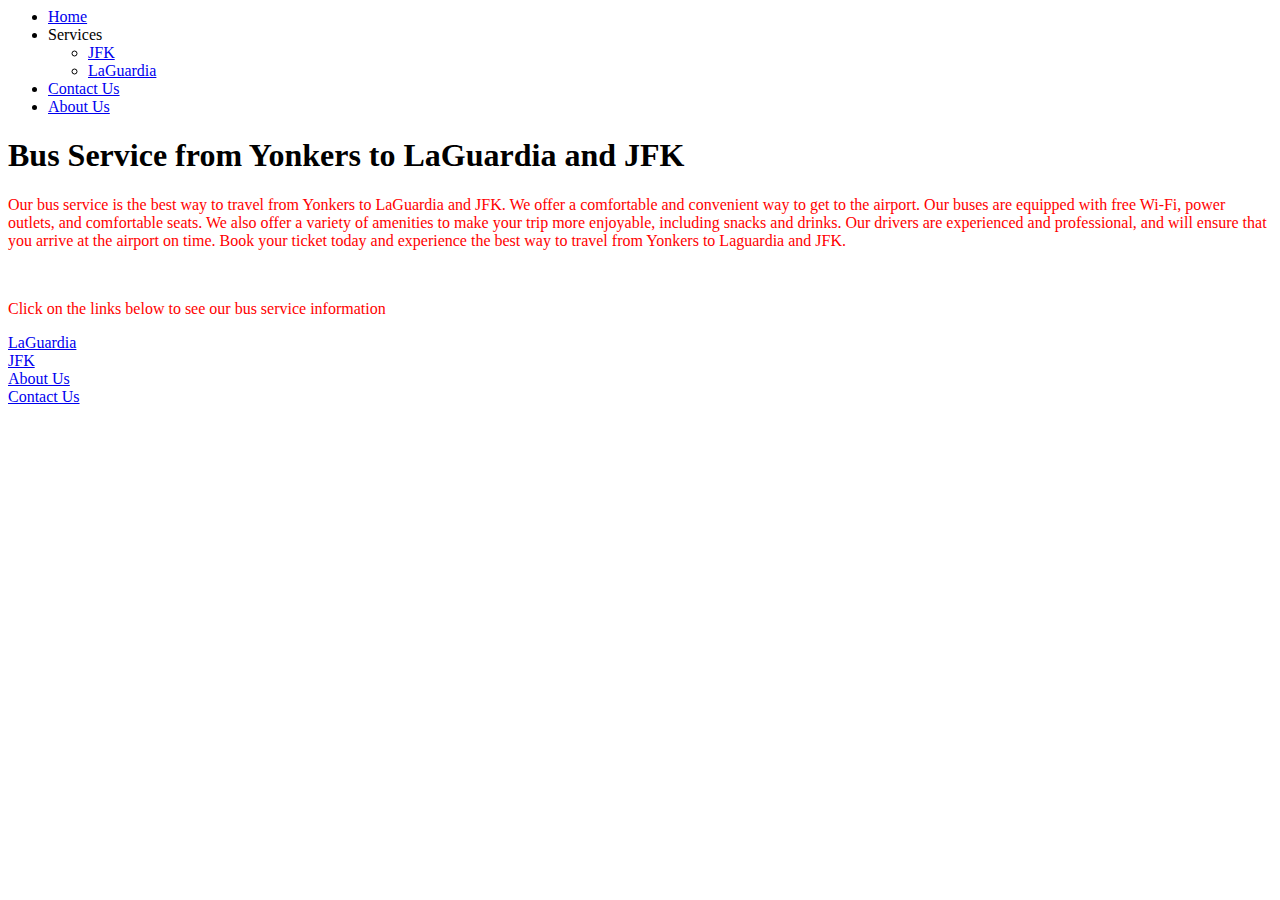
<file: index.html>
<html lang="en">
<head>
    <meta charset="UTF-8">
    <meta name="viewport" content="width=device-width, initial-scale=1.0">
    <title>Document</title>
    <link rel="stylesheet" href="styles.css">
</head>
<body>
    <div id="navbar"></div>
    <script>
        // Load and insert the shared navigation bar before the page is rendered
        document.addEventListener('DOMContentLoaded', async () => {
            const response = await fetch('shared-navbar-template.html');
            const data = await response.text();
            const parser = new DOMParser();
            const doc = parser.parseFromString(data, 'text/html');
            const template = doc.getElementById('shared-navbar-template');
            if (template) {
                document.getElementById('navbar').appendChild(template.content.cloneNode(true));
            }
        });
    </script>
    <div>
        <h1>Bus Service from Yonkers to LaGuardia and JFK</h1>
        <div>
            <p>Our bus service is the best way to travel from Yonkers to LaGuardia and JFK. We offer a comfortable and convenient way to get to the airport. Our buses are equipped with free Wi-Fi, power outlets, and comfortable seats. We also offer a variety of amenities to make your trip more enjoyable, including snacks and drinks. Our drivers are experienced and professional, and will ensure that you arrive at the airport on time. Book your ticket today and experience the best way to travel from Yonkers to Laguardia and JFK.</p>
        </div>
        <br/>
        <div>
            <p>Click on the links below to see our bus service information</p>
        </div>
        <div class="links">
            <a href="LaGuardia.html" alt="LaGuardia">LaGuardia</a>
            <br/>
            <a href="JFK.html" alt="JFK">JFK</a>
            <br/>
            <a href="AboutUs.html" alt="AboutUs">About Us</a>
            <br/>
            <a href="ContactUs.html" alt="ContactUs">Contact Us</a>
        </div>
    </div>
</body>
</html>
</file>
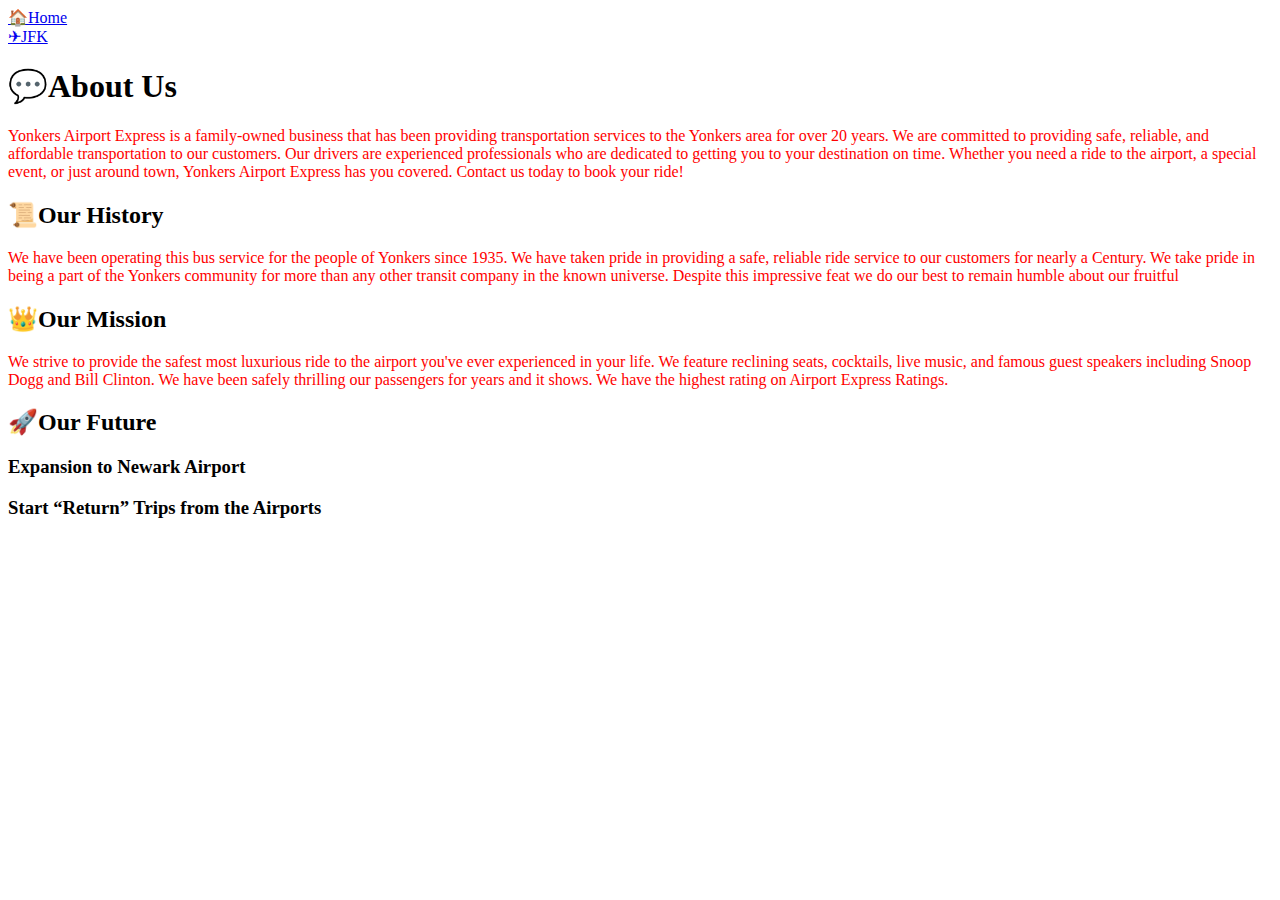
<file: aboutUs.html>
<!DOCTYPE html>
<html lang="en">
<head>
    <meta charset="UTF-8">
    <meta name="viewport" content="width=device-width, initial-scale=1.0">
    <title>About Us</title>
    <link rel="stylesheet" href="styles.css">
</head>
<body>

    <a href="index.html" alt="Home">🏠Home</a><br>
    <a href="JFK.html" alt="JFK">✈JFK</a>

<h1>💬About Us</h1>
<p>Yonkers Airport Express is a family-owned business that has been providing transportation services to the Yonkers area for over 20 years. We are committed to providing safe, reliable, and affordable transportation to our customers. Our drivers are experienced professionals who are dedicated to getting you to your destination on time. Whether you need a ride to the airport, a special event, or just around town, Yonkers Airport Express has you covered. Contact us today to book your ride!</p>


<h2>📜Our History</h2>
<p>We have been operating this bus service for the people of Yonkers since 1935. We have taken pride in providing a safe, reliable ride service to our customers for nearly a Century. We take pride in being a part of the Yonkers community for more than any other transit company in the known universe. Despite this impressive feat we do our best to remain humble about our fruitful </p>

<h2>👑Our Mission</h2>
<p>We strive to provide the safest most luxurious ride to the airport you've ever experienced in your life. We feature reclining seats, cocktails, live music, and famous guest speakers including Snoop Dogg and Bill Clinton. We have been safely thrilling our passengers for years and it shows. We have the highest rating on Airport Express Ratings.</p>

<h2>🚀Our Future</h2>
<h3>Expansion to Newark Airport</h3>
<h3>Start “Return” Trips from the Airports</h3>



<p></p>

</body>
</html>
</file>
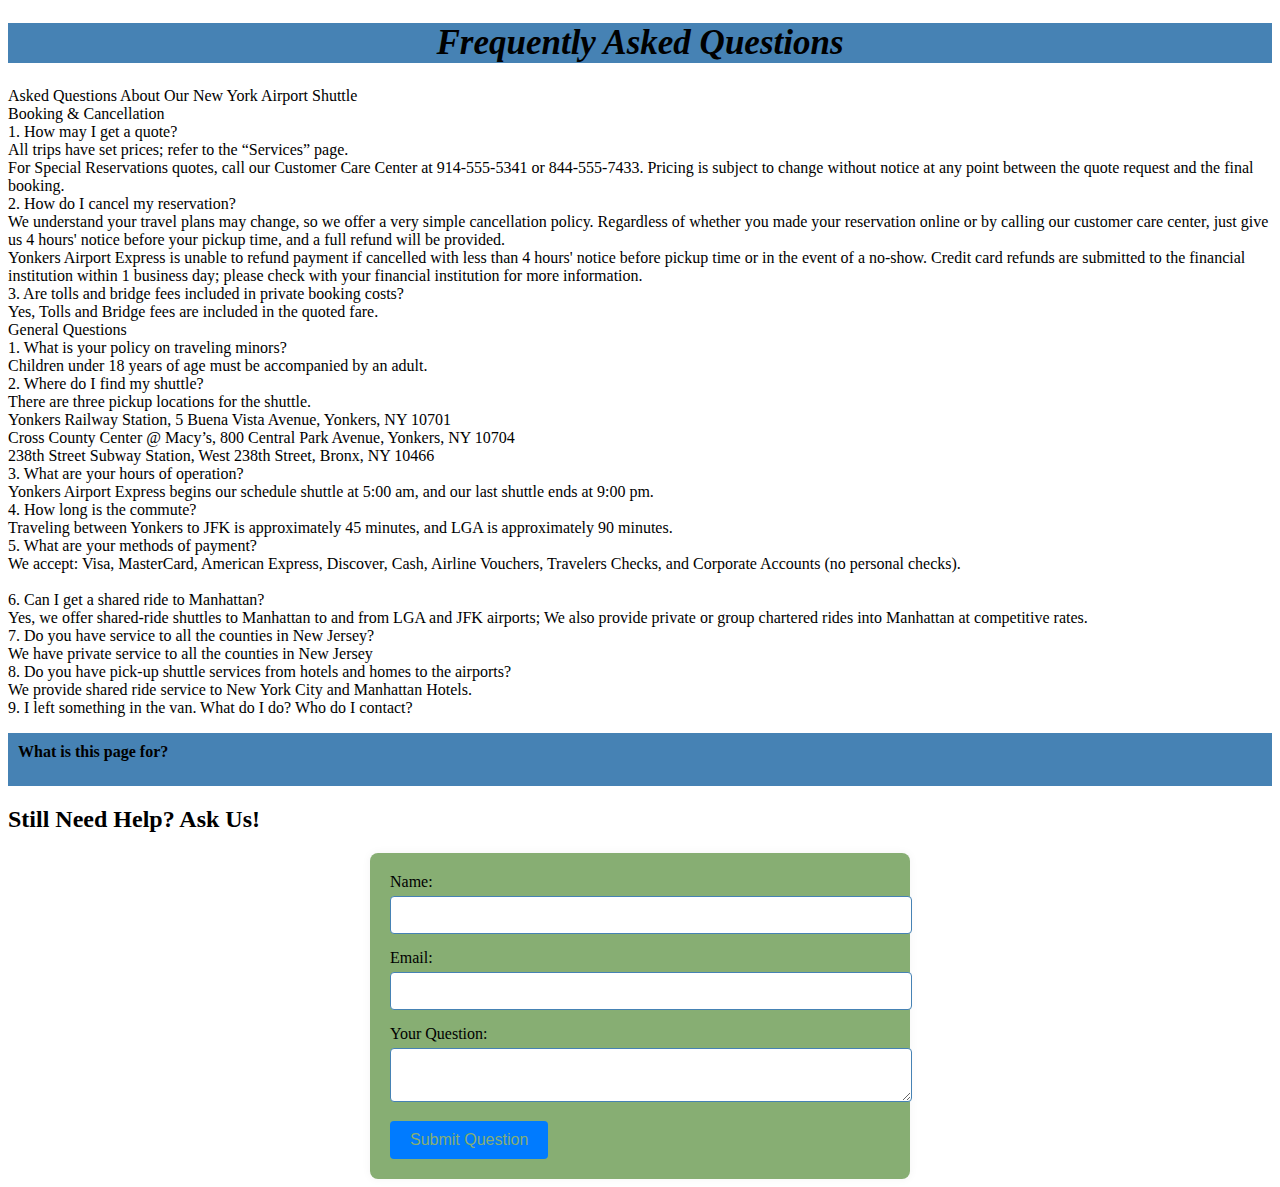
<file: FAQ-Help.html>
<!DOCTYPE html>
<html lang="en">
<head>
  <meta charset="UTF-8">
  <meta name="viewport" content="width=device-width, initial-scale=1.0">
  <title>FAQ / Help Page</title>
  <link rel="stylesheet" href=".faq-item.css">
</head>
<body>
  <main>
    <section id="faq">
      <h1>Frequently Asked Questions</h1>
   
        Asked Questions About Our New York Airport Shuttle
<br> Booking & Cancellation 
<br> 1. How may I get a quote? 
<br>All trips have set prices; refer to the “Services” page. 
<br>For Special Reservations quotes, call our Customer Care Center at 914-555-5341 or 844-555-7433. Pricing is subject to change without notice at any point between the quote request and the final booking.
<br>2. How do I cancel my reservation?
<br>We understand your travel plans may change, so we offer a very simple cancellation policy. Regardless of whether you made your reservation online or by calling our customer care center, just give us 4 hours' notice before your pickup time, and a full refund will be provided.
<br>Yonkers Airport Express is unable to refund payment if cancelled with less than 4 hours' notice before pickup time or in the event of a no-show. Credit card refunds are submitted to the financial institution within 1 business day; please check with your financial institution for more information.
<br>3. Are tolls and bridge fees included in private booking costs?
<br>Yes, Tolls and Bridge fees are included in the quoted fare.
<br>General Questions
<br>1. What is your policy on traveling minors?
<br>Children under 18 years of age must be accompanied by an adult.
<br>2. Where do I find my shuttle?
<br>There are three pickup locations for the shuttle.
<br>Yonkers Railway Station, 5 Buena Vista Avenue, Yonkers, NY 10701
<br>Cross County Center @ Macy’s, 800 Central Park Avenue, Yonkers, NY 10704 
<br>238th Street Subway Station, West 238th Street, Bronx, NY 10466 
<br>3. What are your hours of operation?
<br>Yonkers Airport Express begins our schedule shuttle at 5:00 am, and our last shuttle ends at 9:00 pm.
<br>4. How long is the commute?
<br>Traveling between Yonkers to JFK is approximately 45 minutes, and LGA is approximately 90 minutes.
<br>5. What are your methods of payment?
<br>We accept: Visa, MasterCard, American Express, Discover, Cash, Airline Vouchers, Travelers Checks, and Corporate Accounts (no personal checks).</br>
<br>6. Can I get a shared ride to Manhattan?
<br>Yes, we offer shared-ride shuttles to Manhattan to and from LGA and JFK airports; We also provide private or group chartered rides into Manhattan at competitive rates.
<br>7. Do you have service to all the counties in New Jersey?
<br>We have private service to all the counties in New Jersey
<br>8. Do you have pick-up shuttle services from hotels and homes to the airports?
<br>We provide shared ride service to New York City and Manhattan Hotels.
<br>9. I left something in the van. What do I do? Who do I contact?
 </p>
      <div class="faq-item">
        <input id="faq1" type="checkbox" />
        <label for="faq1">What is this page for?</label>
        <div class="faq-answer">
          <p>This page answers your most common questions and lets you submit new ones!

         
        </div>
      </div>      
    </section>
    <section id="submit-question">
      <h2>Still Need Help? Ask Us!</h2>
      <!-- Form will go here -->
      <form action="mailto:yourname@example.com" method="POST" enctype="text/plain">
        <label for="name">Name:</label>
        <input type="text" id="name" name="name" required />
      
        <label for="email">Email:</label>
        <input type="email" id="email" name="email" required />
      
        <label for="question">Your Question:</label>
        <textarea id="question" name="question" required></textarea>
      
        <button type="submit">Submit Question</button>
      </form>
      
    </section>
  </main>
</body>
</html>
</file>
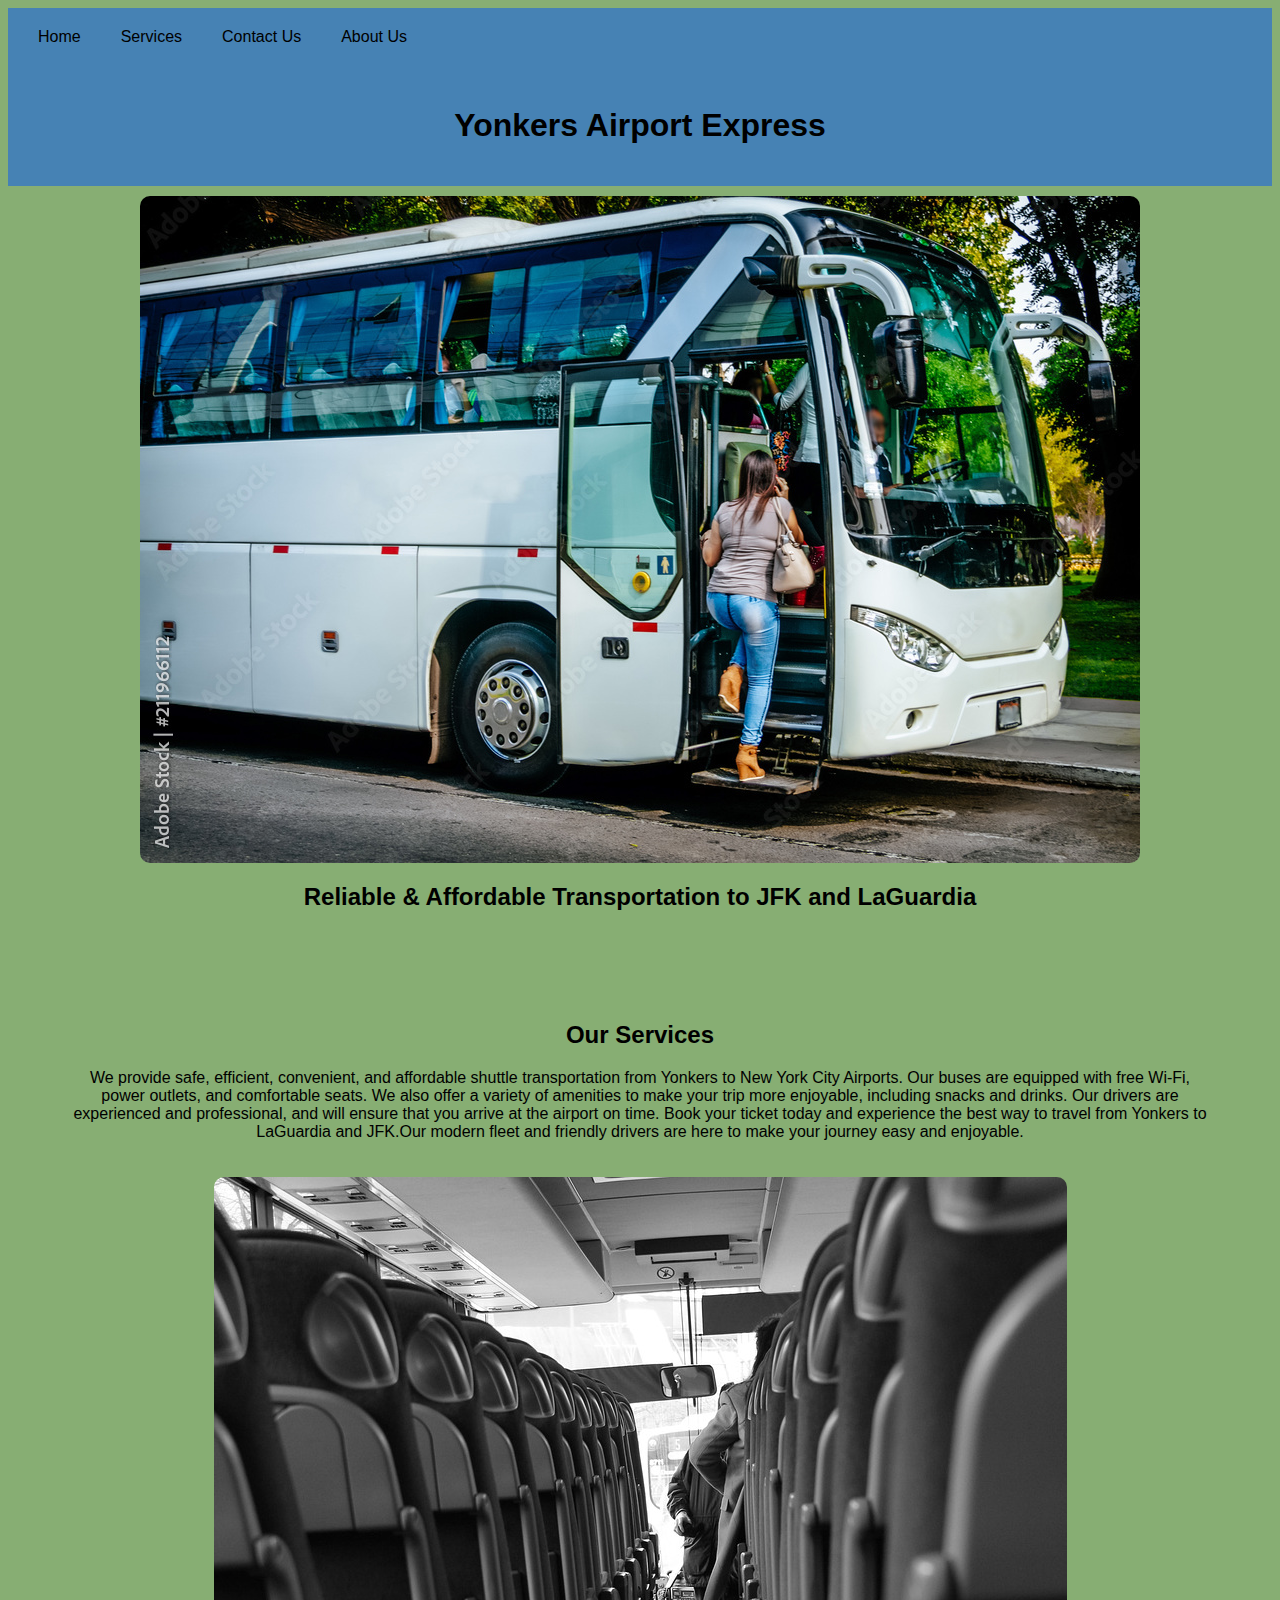
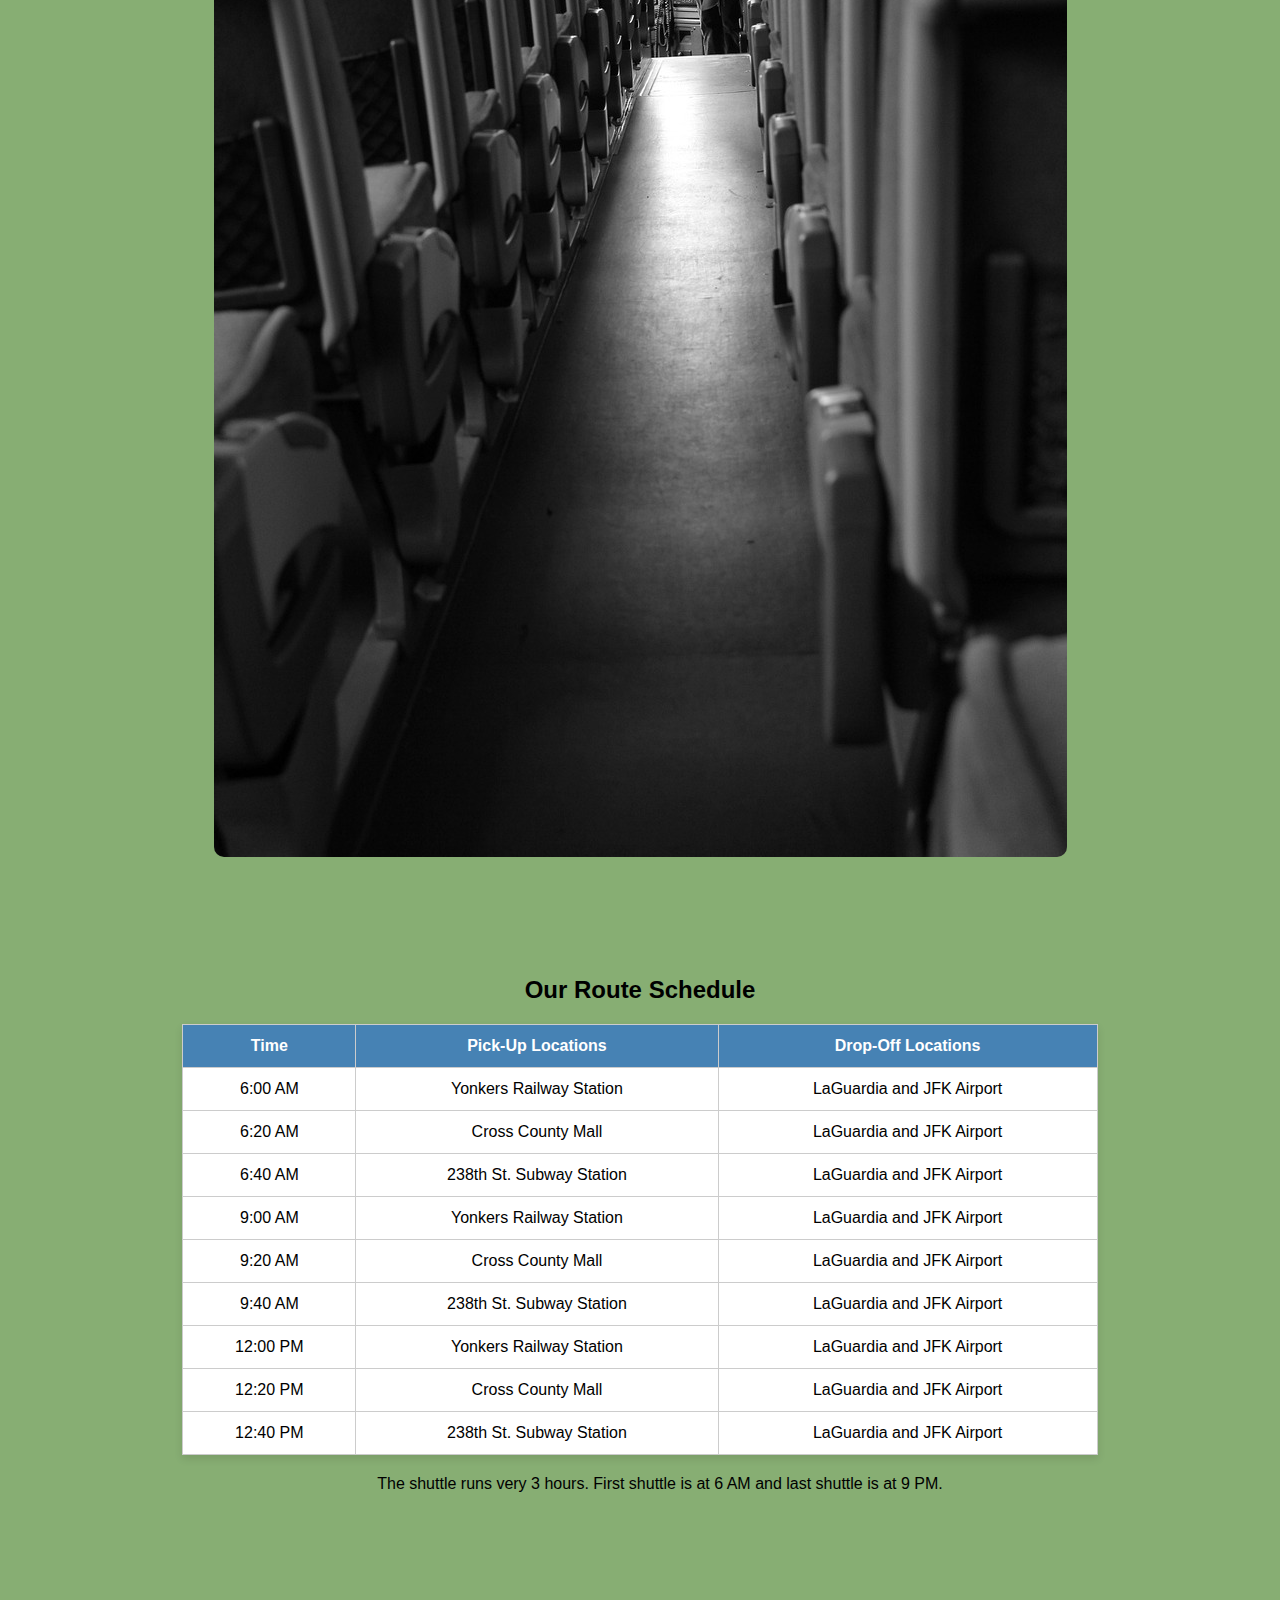
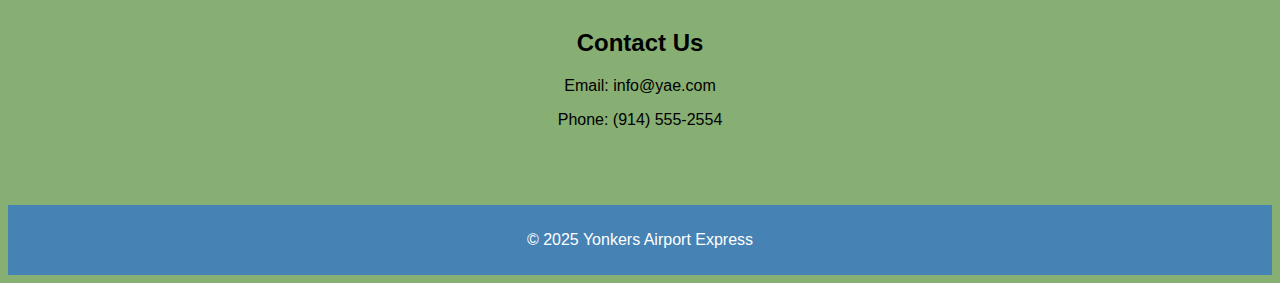
<file: HomePage.html>
<html lang="en">
<head>
    <meta charset="UTF-8">
    <meta name="viewport" content="width=device-width, initial-scale=1.0">
    <title>Document</title>
    <link rel="stylesheet" href="HomePage.css">
</head>
<body>
    <div id="navbar"></div>
    <script>
        // Load and insert the shared navigation bar before the page is rendered

        document.addEventListener('DOMContentLoaded', async () => {
            const response = await fetch('shared-navbar-template.html');
            const data = await response.text();
            const parser = new DOMParser();
            const doc = parser.parseFromString(data, 'text/html');
            const template = doc.getElementById('shared-navbar-template');
            if (template) {
                document.getElementById('navbar').appendChild(template.content.cloneNode(true));
            }
        });
    </script>
       <header>
        <h1>Yonkers Airport Express</h1>
       
    </header>

    <section class="hero">
        <img src="images/Big Shuttle Bus.jpg" alt="Shuttle Bus Image 1">
        <h2>Reliable & Affordable Transportation to JFK and LaGuardia</h2>
    </section>

    <section id="about" class="info-section">
        <h2>Our Services</h2>
        <p>We provide safe, efficient, convenient, and affordable shuttle transportation from Yonkers to New York City Airports. Our buses are equipped with free Wi-Fi, power outlets, and comfortable seats. We also offer a variety of amenities to make your trip more enjoyable, including snacks and drinks. Our drivers are experienced and professional, and will ensure that you arrive at the airport on time. Book your ticket today and experience the best way to travel from Yonkers to LaGuardia and JFK.Our modern fleet and friendly drivers are here to make your journey easy and enjoyable.</p>
        <img src="images/Bus Interior.jpg">
    </section>

    <section id="services" class="info-section">
        <h2>Our Route Schedule</h2>
         <table>
    <thead>
      <tr>
        <th>Time</th>
        <th>Pick-Up Locations</th>
        <th>Drop-Off Locations</th>
      </tr>
    </thead>
    <tbody>
      <tr>
        <td>6:00 AM</td>
        <td>Yonkers Railway Station</td>
        <td>LaGuardia and JFK Airport</td>
      </tr>
      <tr>
        <td>6:20 AM</td>
        <td>Cross County Mall</td>
        <td>LaGuardia and JFK Airport</td>
      </tr>
      <tr>
        <td>6:40 AM</td>
        <td>238th St. Subway Station</td>
        <td>LaGuardia and JFK Airport</td>
      </tr>
      <tr>
        <td>9:00 AM</td>
        <td>Yonkers Railway Station</td>
        <td>LaGuardia and JFK Airport</td>
      </tr>
      <tr>
        <td>9:20 AM</td>
        <td>Cross County Mall</td>
        <td>LaGuardia and JFK Airport</td>
      </tr>
      <tr>
        <td>9:40 AM</td>
        <td>238th St. Subway Station</td>
        <td>LaGuardia and JFK Airport</td>
      </tr>
      <tr>
        <td>12:00 PM</td>
        <td>Yonkers Railway Station</td>
        <td>LaGuardia and JFK Airport</td>
      </tr>
      <tr>
        <td>12:20 PM</td>
        <td>Cross County Mall</td>
        <td>LaGuardia and JFK Airport</td>
      </tr>
      <tr>
        <td>12:40 PM</td>
        <td>238th St. Subway Station</td>
        <td>LaGuardia and JFK Airport</td>
      </tr>
    </tbody>
  </table>
        <ul>The shuttle runs very 3 hours. First shuttle is at 6 AM and last shuttle is at 9 PM.</ul>
           
 
    </section>

    <section id="contact" class="contact-section">
        <h2>Contact Us</h2>
        <p>Email: info@yae.com</p>
        <p>Phone: (914) 555-2554</p>
    </section>

    <footer>
        <p>&copy; 2025 Yonkers Airport Express</p>
    </footer>
       

</body>
</html>
</file>
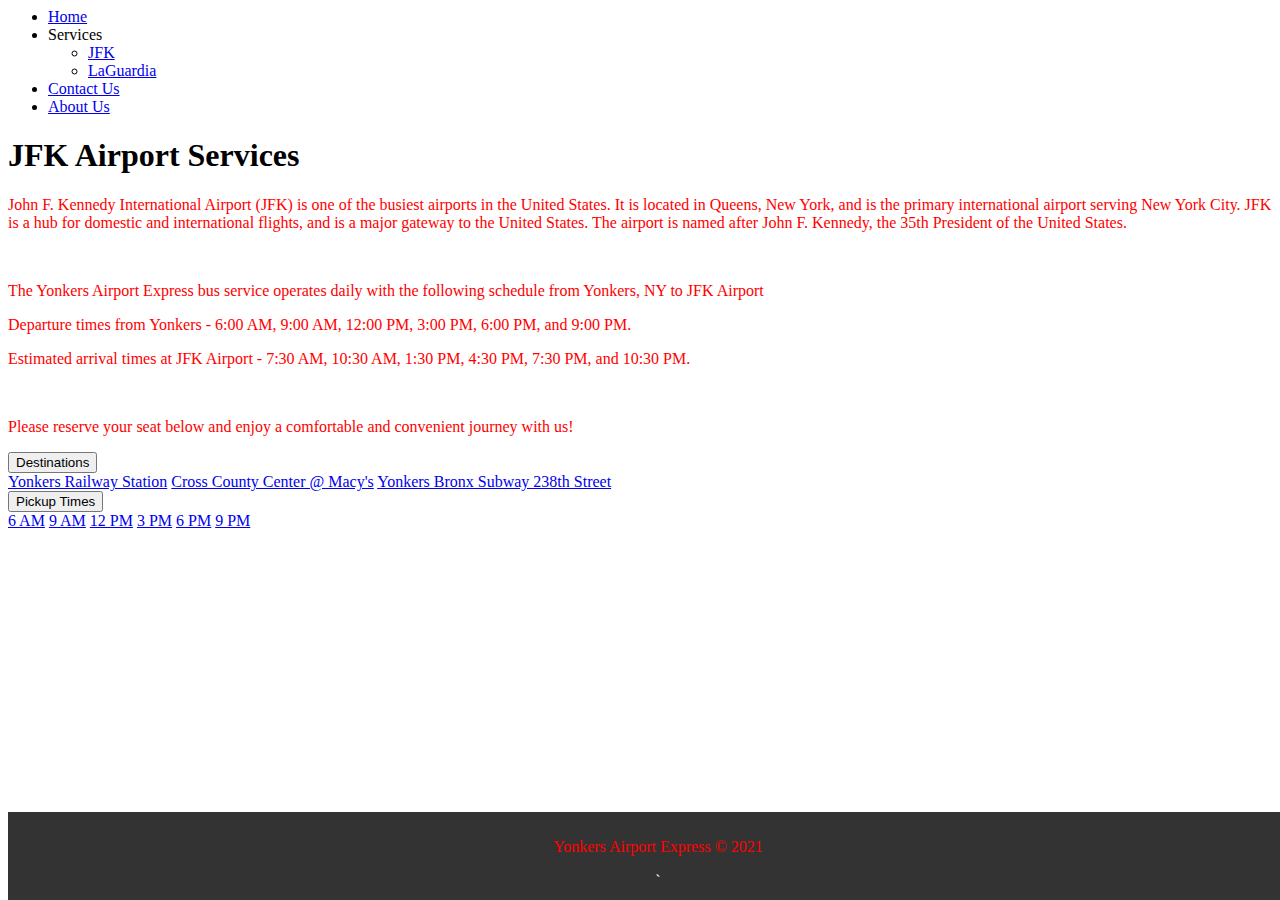
<file: JFK.html>
<html lang="en">
<head>
    <meta charset="UTF-8">
    <meta name="viewport" content="width=device-width, initial-scale=1.0">
    <title>Document</title>
    <link rel="stylesheet" href="styles.css">
</head>
<body>
    <div id="navbar"></div>
    <script>


        // Load and insert the shared navigation bar before the page is rendered
        document.addEventListener('DOMContentLoaded', async () => {
            const response = await fetch('shared-navbar-template.html');
            const data = await response.text();
            const parser = new DOMParser();
            const doc = parser.parseFromString(data, 'text/html');
            const template = doc.getElementById('shared-navbar-template');
            if (template) {
                document.getElementById('navbar').appendChild(template.content.cloneNode(true));
            }
        });
    </script>
    <div class="services-container">
        <h1>JFK Airport Services</h1>
        <p>John F. Kennedy International Airport (JFK) is one of the busiest airports in the United States. It is located in Queens, New York, and is the primary international airport serving New York City. JFK is a hub for domestic and international flights, and is a major gateway to the United States. The airport is named after John F. Kennedy, the 35th President of the United States.</p>

        <br/>
        <p>The Yonkers Airport Express bus service operates daily with the following schedule from Yonkers, NY to JFK Airport</p>
        <p>Departure times from Yonkers - 6:00 AM, 9:00 AM, 12:00 PM, 3:00 PM, 6:00 PM, and 9:00 PM.</p>
        <p>Estimated arrival times at JFK Airport - 7:30 AM, 10:30 AM, 1:30 PM, 4:30 PM, 7:30 PM, and 10:30 PM.</p>
        <br/>
        <p>Please reserve your seat below and enjoy a comfortable and convenient journey with us!</p>
    
        <div class="services">
            <div class="services-dropdown">
                <button class="services-button">Destinations</button>
                <div class="services-content">
                    <a href="#">Yonkers Railway Station</a>
                    <a href="#">Cross County Center @ Macy's</a>  
                    <a href="#">Yonkers Bronx Subway 238th Street</a>
                </div>
            </div>
            <div class="services-dropdown">
                <button class="services-button">Pickup Times</button>
                <div class="services-content">
                    <a href="#">6 AM</a>
                    <a href="#">9 AM</a>  
                    <a href="#">12 PM</a>
                    <a href="#">3 PM</a>
                    <a href="#">6 PM</a>
                    <a href="#">9 PM</a>
                </div>
            </div>
        </div>

    <footer
        style="position: fixed; bottom: 0; width: 100%; background-color: #333; color: white; text-align: center; padding: 10px;">
        <p>Yonkers Airport Express &copy; 2021</p>`
    </footer>
</body>
</html>
</file>
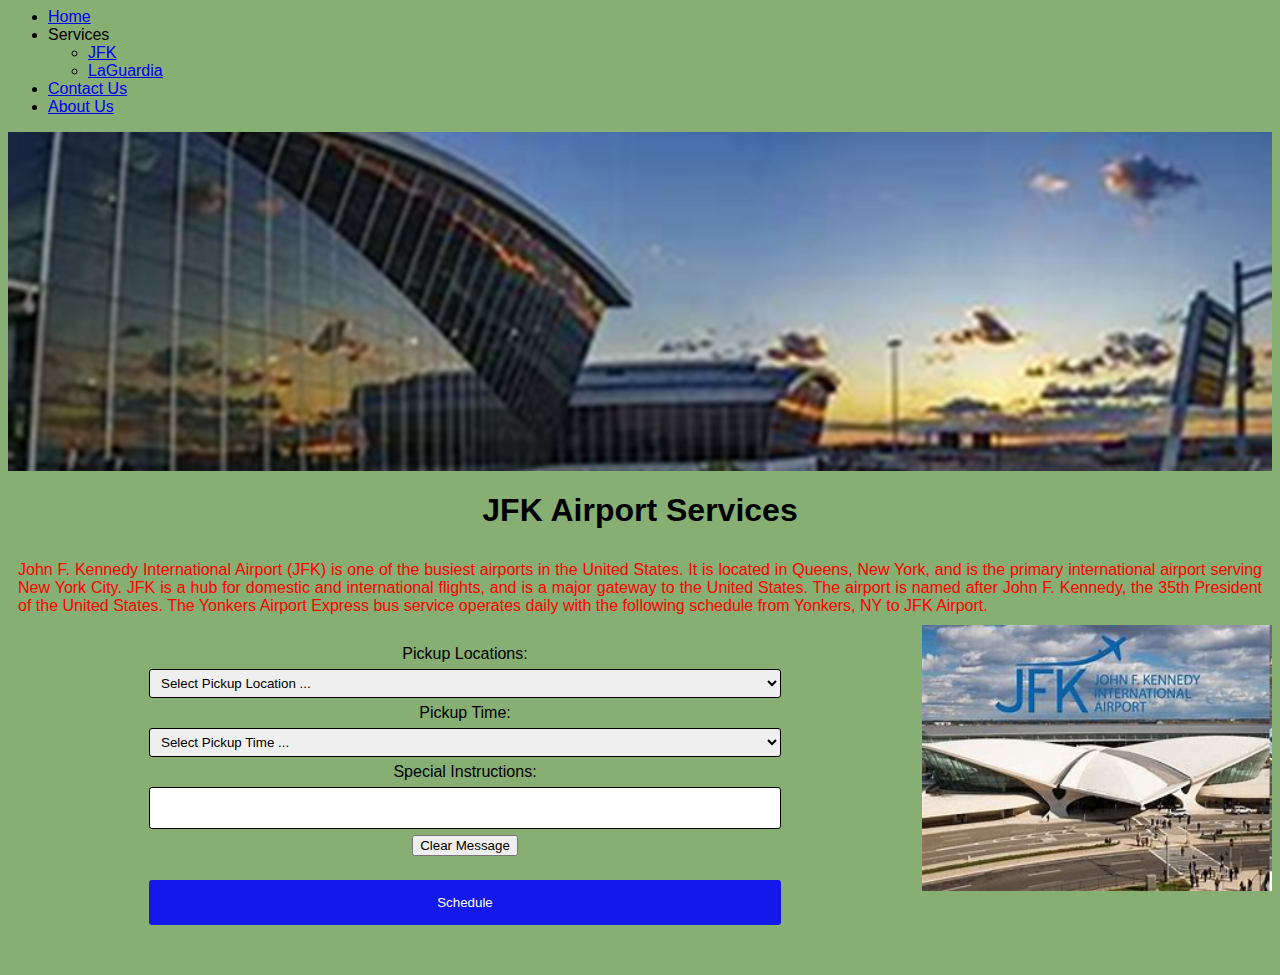
<file: Services.html>
<html lang="en">

<head>
    <meta charset="UTF-8">
    <meta name="viewport" content="width=device-width, initial-scale=1.0">
    <title>Document</title>
    <link rel="stylesheet" href="services.css">
    <link rel="stylesheet" href="styles.css">
</head>

<body>
    <div id="navbar"></div>
    <script>
        // Load and insert the shared navigation bar before the page is rendered
        document.addEventListener('DOMContentLoaded', async () => {
            const response = await fetch('shared-navbar-template.html');
            const data = await response.text();
            const parser = new DOMParser();
            const doc = parser.parseFromString(data, 'text/html');
            const template = doc.getElementById('shared-navbar-template');
            if (template) {
                document.getElementById('navbar').appendChild(template.content.cloneNode(true));
            }
        });        

        const queryString = window.location.search;
        const urlParams = new URLSearchParams(queryString);
        window.service = urlParams.get("service"); // Make 'service' globally accessible

        if (service === null) {
            console.log("No service parameter found in the URL. We will default to JFK.");
        }
    </script>

    <div class="services-grid-container">
        <div class="about-content">
            <img id="aboutContentImage" src="" alt="Service Image">
            <h1 id="aboutContentTitle"></h1>
            <p id="aboutContentDescription" class="justified-content"></p>

            <script>
                if (window.service && window.service.trim().toLowerCase() === "laguardia") {
                    document.getElementById('aboutContentImage').src = "./images/LaGuardia_image.png";
                    document.getElementById('aboutContentTitle').textContent = "LaGuardia Airport Services";
                    document.getElementById('aboutContentDescription').textContent =
                        "LaGuardia Airport - colloquially known as LaGuardia or simply LGA - is a civil airport in East Elmhurst, " +
                        "Queens, New York City, situated on the northwestern shore of Long Island, bordering Flushing Bay. Covering " +
                        "680 acres as of January 1, 2025, the facility was established in 1929, and began operating as a public " +
                        "airport in 1939. It is named after Fiorello H. La Guardia, a former mayor of New York City.";
                } else {
                    document.getElementById('aboutContentImage').src = "./images/JFK_image.png";
                    document.getElementById('aboutContentTitle').textContent = "JFK Airport Services";
                    document.getElementById('aboutContentDescription').textContent =
                        "John F. Kennedy International Airport (JFK) is one of the busiest airports in " +
                        "the United States. It is located in Queens, New York, and is the primary international airport serving " +
                        "New York City. JFK is a hub for domestic and international flights, and is a major gateway to the United " +
                        "States. The airport is named after John F. Kennedy, the 35th President of the United States. The Yonkers " +
                        "Airport Express bus service operates daily with the following schedule from Yonkers, NY to JFK Airport.";
                    document.getElementById('pickupLocationImage').src = "./images/JFK_image.png";
                }
            </script>
        </div>
        <div class="main-content">
        <div class="form">
            <form onsubmit="handleFormSubmit(event)">
                <label for="pickupLocation">Pickup Locations:</label>
                <select id="pickupLocation" name="pickupLocation" onchange="handleOptionSelect(this.value)">
                    <option value="" disabled selected>Select Pickup Location ...</option>
                    <option value="RailwayStation">Yonkers Railway Station</option>
                    <option value="CrossCountyCenter">Cross County Center @ Macy's</option>
                    <option value="BronxSubway">Yonkers Bronx Subway 238th Street</option>
                </select>
                <label for="pickupTime">Pickup Time:</label>
                <select id="pickupTime" name="pickupTime">
                    <option value="" disabled selected>Select Pickup Time ...</option>
                    <option value="6AM">6 AM</option>
                    <option value="9AM">9 AM</option>
                    <option value="12PM">12 PM</option>
                    <option value="3PM">3 PM</option>
                    <option value="6PM">6 PM</option>
                    <option value="9PM">9 PM</option>
                </select>

                <label for="specialInstructions">Special Instructions:</label>
                <textarea id="specialInstructions" name="specialInstructions" class="textarea-style"></textarea><br>

                <button type="button" onclick="document.getElementById('specialInstructions').value = ''">Clear
                    Message</button><br><br>
                <input type="submit" value="Schedule">
            </form>
            <script>
                function handleFormSubmit(event) {
                    event.preventDefault();
                    const location = document.getElementById('pickupLocation').value;
                    const time = document.getElementById('pickupTime').value;
                    const message = document.getElementById('specialInstructions').value;
                    if (!location || !time) {
                        alert('Please select a pickup location and time.');
                        return;
                    }

                    const seatAvailability = JSON.parse(sessionStorage.getItem('seatAvailability')) || {
                        "6AM": { "Yellow Shuttle": 10, "Blue Shuttle": 15 },
                        "9AM": { "Red Shuttle": 0, "Black Shuttle": 12 },
                        "12PM": { "Green Shuttle": 5, "Orange Shuttle": 10 },
                        "3PM": { "Yellow Shuttle": 7, "Blue Shuttle": 9 },
                        "6PM": { "Red Shuttle": 6, "Black Shuttle": 8 },
                        "9PM": { "Green Shuttle": 4, "Orange Shuttle": 7 }
                    };

                    // Decrement seat availability for the selected time and bus
                    if (seatAvailability[time]) {
                        const busKeys = Object.keys(seatAvailability[time]);
                        if (busKeys.length > 0) {
                            const selectedBus = busKeys.find(bus => seatAvailability[time][bus] > 0); // Find the first bus with available seats
                            if (!selectedBus) {
                                alert(`No buses have seats available for the selected time.`);
                                return;
                            }
                            if (seatAvailability[time][selectedBus] > 0) {
                                seatAvailability[time][selectedBus] -= 1;
                                // Store the updated seat availability in sessionStorage
                                sessionStorage.setItem('seatAvailability', JSON.stringify(seatAvailability));

                                alert(`Seat assigned on ${selectedBus}. Remaining seats: ${seatAvailability[time][selectedBus]}`);

                                window.location.href = "index.html"; // Redirect to the main page
                            } else {
                                alert(`No seats available on ${selectedBus} for the selected time.`);
                            }
                        }
                    }
                }

                function handleOptionSelect(option) {
                    const imageMap = {
                        "LaGuardia": "./images/LaGuardia_3.png",
                        "JFK": "./images/JFK_1.png",
                        "RailwayStation": "./images/YonkersStation.png",
                        "CrossCountyCenter": "./images/CrossCenterMacys.png",
                        "BronxSubway": "./images/YonkersSubway.png"
                    };

                    const selectedImage = imageMap[option];
                    if (selectedImage) {
                        document.getElementById('pickupLocationImage').src = selectedImage;
                    }
                }
            </script>
        </div>
        <div>
            <img src='' id="pickupLocationImage">
            <script>
                if (window.service && window.service.trim().toLowerCase() === "laguardia") {
                    handleOptionSelect("LaGuardia");
                } else {
                    handleOptionSelect("JFK");
                }
            </script>
        </div>
        </div>

    </div>
</body>

</html>
</file>
<file: styles.css>
p{
    color:red;
}
</file>
<file: .faq-item.css>
h1 {color:black;background-color: #4682b4; font-size: 35px; font-style: oblique; text-align: center}

.faq-item {
  border-bottom: 15px solid #4682b4;
  margin-bottom: 10px;
}

.faq-item input[type="checkbox"] {
  display: none;
}

.faq-item label {
  display: block;
  font-weight: bold;
  cursor: pointer;
  padding: 10px;
  background: #4682b4;
}

.faq-answer {
  max-height: 0;
  overflow: hidden;
  background: #87ae73;
  transition: max-height 0.3s ease;
  padding: 0 10px;
}

.faq-item input[type="checkbox"]:checked ~ .faq-answer {
  max-height: 200px;
  padding: 10px;
}
form {
  background: #87ae73;
  padding: 20px;
  border-radius: 8px;
  width: 100%;
  max-width: 500px;
  margin: 0 auto;
  box-shadow: 0 0 10px rgba(0,0,0,0.05);
}

form label {
  display: block;
  margin-bottom: 5px;
  font-weight: 500;
}

form input, form textarea {
  width: 100%;
  padding: 10px;
  margin-bottom: 15px;
  border: 1px solid #4682b4;
  border-radius: 4px;
  font-family: inherit;
}

form button {
  background: #007bff;
  color: #87ae73;
  border: none;
  padding: 10px 20px;
  border-radius: 4px;
  cursor: pointer;
  font-size: 16px;
}

form button:hover {
  background: #0056b3;
}
@media (max-width: 600px) {
  form, .faq-item label {
    font-size: 16px;
    padding: 8px;
  }
}
</file>
<file: HomePage.css>
body {
    background-color: #87AE73;
    font-family: Arial;
}

/* Style for the navigation bar */
nav {
    display: flex;
    
    background-color: steelblue;
    padding: 10px;
    color: white;
}

nav ul {
    display: flex;
    flex-wrap: wrap; /* Ensures the list items wrap when needed */
    list-style-type: none;
    margin: 0px;
    padding: 0px;
}

nav ul li {
    position: relative;
    padding: 10px 20px;
    cursor: pointer;
    flex: 1 1 auto; /* Allows items to shrink and grow as needed */
}

nav ul li a {
    color: Black;
    text-decoration: none;
}

nav ul li:hover {
    background-color: #555;
}

.services-class {
    color: black;
}

.submenu {
    display: none;
    position: absolute;
    background-color:steelblue;
    padding: 10px;
    margin-top: 5px;
    border-radius: 5px;
}

.submenu li {
    padding: 5px 10px;
}

.submenu li a {
    color: black;
    text-decoration: none;
}

.submenu li:hover {
    background-color: #555;
}

li:hover .submenu {
    display: block;
}

.services-button{
    background-color: red;
    color: black;
    padding: 15px 32px;
    text-align: center;
    font-size: 16px;
    cursor: pointer;
}

.services-dropdown {
    position: relative;
    display: inline-block;
}

.services-content {
    display: none;
    position: absolute;
    background-color: bisque;
    min-width: 300px;
    z-index: 10;
}

.services-content > a {
    color: black;
    padding: 25px;
    text-decoration: none;
    display: block;
}

.services-content > a:hover {
    background-color: aqua;
}

.services-dropdown:hover .services-content {
    display: block;
}

.services-dropdown:hover .services-button {
    background-color: blue;
}

.contact {
    background-color: steelblue;
    padding: 10px 15px;
    margin-left: 30px;
    border-style: solid;
    border-radius: 4px;
    box-shadow: 0 10px 10px rgba(0,0,0,0.1);
    font-size: 16px;
}

.contact:hover {
    transform: translateY(-5px);
    box-shadow: 0 10px 20px rgba(0, 0, 0, 0.2);
}

.contact-member {
    margin: 30px 0;
    padding: 15px;
    background-color: rgba(255, 255, 255, 0.2);
    border-radius: 8px;
    overflow: hidden; /* Ensures the container includes floating elements */
}

.contact-photo {
    float: left;
    width: 200px;
    height: 200px;
    border-radius: 50%;
    border: 3px solid steelblue;
    object-fit: cover; /*fixes distortion */
    margin-right: 20px;
}
.contact-container {
    display: flex;
    margin: 30px 0;
    overflow: hidden;
    border-radius: 8px;
    box-shadow: 0 5px 15px rgba(0, 0, 0, 0.2);
}
.contact-us-img {
    width: 100%;
    height: 100%;
    object-fit: cover; 
    display: block;
}
.contact-box {
    width: 60%;
    background-color: rgba(255, 255, 255, 0.3);
    padding: 20px;
}
.contact-image {
    width: 40%;
    display: flex;
    align-items: center;
    justify-content: center;
    background-color: rgba(255, 255, 255, 0.3);
    padding: 10px;
}

.contact-title {
    text-align: center;
}


header {
    background-color: #4682b4;
    color: black;
    padding: 20px 0;
    text-align: center;
}



.hero {
    text-align: center;
    
    padding: 10px;
}

.hero img {
    max-width: 100%;
    height: auto;
    border-radius: 10px;
}

.info-section, .contact-section {
    padding: 40px;
    text-align: center;
    margin: 20px;
    border-radius: 10px;
}

.info-section img {
    max-width: 80%;
    height: auto;
    margin-top: 20px;
    border-radius: 10px;
}

footer {
    background-color: #4682b4;
    color: white;
    text-align: center;
    padding: 10px;
    margin-top: 20px;
}
    table {
      width: 80%;
      margin: 20px auto;
      border-collapse: collapse;
      background-color: #fff;
      box-shadow: 0 4px 8px rgba(0,0,0,0.1);
    }

    th, td {
      padding: 12px 16px;
      border: 1px solid #ccc;
      text-align: center;
    }

    th {
      background-color: #4682b4;
      color: white;
    }
</file>
<file: services.css>
body {
    background-color: #87AE73;
    font-family: Arial;
}


#pickupLocationImage {
    width: 350px;
    height: auto;
}

.services-grid-container {
    display: grid;
    grid-template-columns: 1fr 1fr;
    grid-template-rows: repeat(2, auto);
    gap: 0px;
    padding: 0px;
}

.justified-content {
    text-align: justify;
    margin: 10px;
}

input[type=text],
select,
textarea {
    width: 100%;
    padding: 5px 7px;
    margin: 6px 0;
    display: inline-block;
    border: 1px solid black;
    border-radius: 3px;
    box-sizing: border-box;
}

input[type=button] {
    width: 100%;
    background-color: rgba(0, 0, 255, 0.856);
    color: white;
    padding: 15px 20px;
    margin: 6px 0;
    border: none;
    border-radius: 3px;
    cursor: pointer;
}

input[type=submit] {
    width: 100%;
    background-color: rgba(0, 0, 255, 0.856);
    color: white;
    padding: 15px 20px;
    margin: 6px 0;
    border: none;
    border-radius: 3px;
    cursor: pointer;
}

input[type=submit]:hover {
    background-color: blue;
}

.about-content {
    display: flex;
    flex-direction: column;
    grid-column: 1 / -1;
    grid-row: 1;
    color: black;
    text-align: center;
    border-radius: 0px 0px 8px 8px;
}

.main-content {
    display: flex;
    flex-direction: row;
    grid-column: 1 / -1;
    flex-wrap: wrap;
    grid-row: 2;
    color: black;
    text-align: center;
    justify-content: center;
    border-radius: 0px 0px 8px 8px;
}

.form {
    border-radius: 5px;
    background-color: #87AE73;
    padding: 20px;
    margin: 0 auto;
    width: 50%;
    grid-column: 1; /* Place the form in the first column */
}

.textarea-style {
    resize: none;
}
</file>
